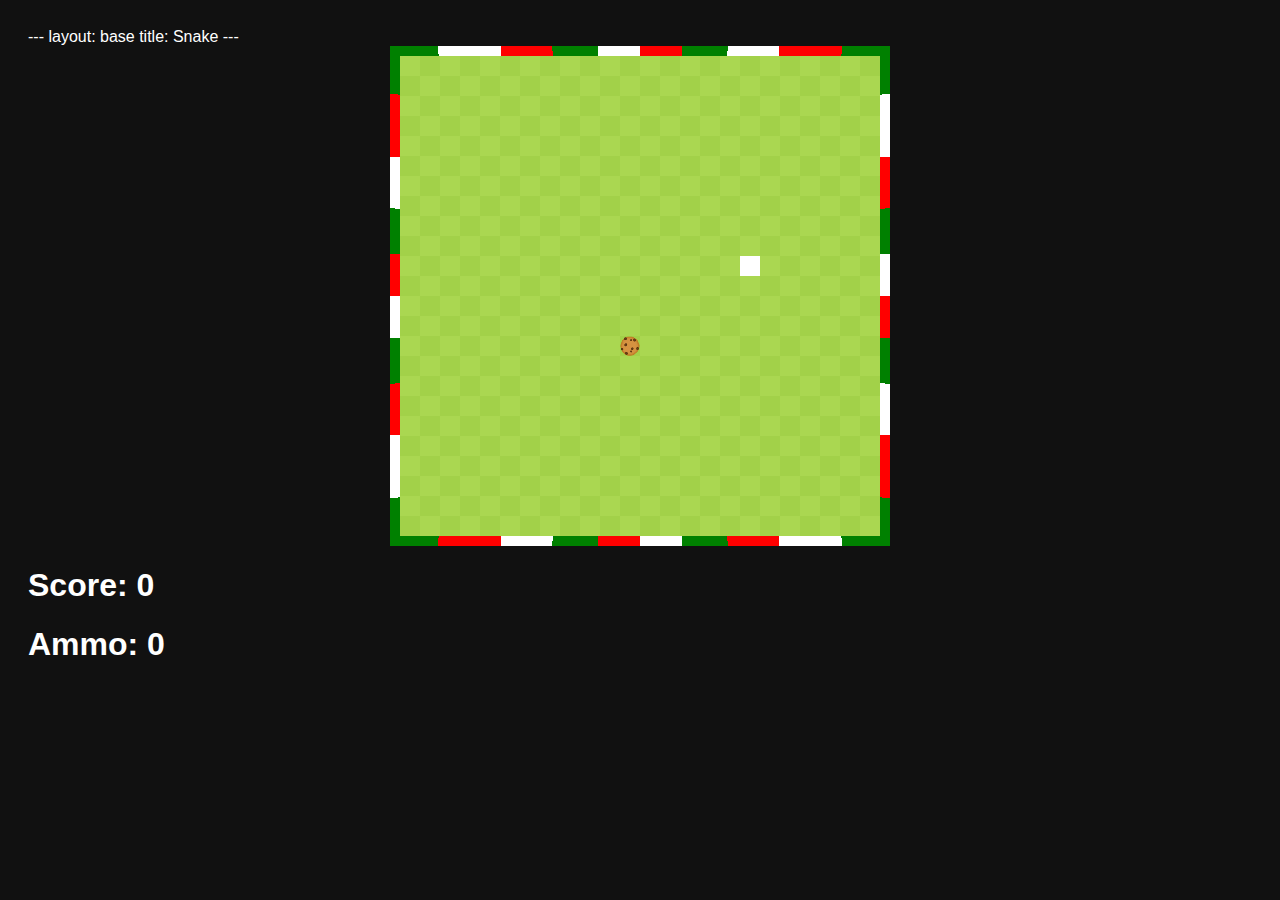
<file: index.html>
---
layout: base
title: Snake
---


<head>
    <title>Snake</title>
    <link rel="stylesheet" href="assets/css/snake.css">
</head>

<body>

    <canvas id="snake" class="wrap" width="480" height="480" tabindex="1"></canvas>

    <div class="container">

        <!-- your score -->
        <header class="pb-3 mb-4 border-bottom border-primary text-dark">
            <h1 class="fs-4">Score: <span id="score_value">0</span></h1>
            <h1 class="fs-4">Ammo: <span id="ammo_value">0</span></h1>
        </header>

        <div class="container bg-secondary" style="text-align:center;">

            <!-- Main Menu -->
            <div id="menu" class="py-4 text-light">
                <p>Welcome to Snake, press <span style="background-color: #FFFFFF; color: #000000">space</span> to begin</p>
                <button id="new_game" class="btn btn-primary">New Game</button>
                <button id="setting_menu" class="btn btn-secondary">Settings</button>
            </div>


            <!-- Game Over -->
            <div id="gameover" class="py-4 text-light">
                <p>Game Over, press <span style="background-color: #FFFFFF; color: #000000">space</span> to try again</p>
                <button id="new_game" class="btn btn-primary">New Game</button>
                <button id="setting_menu" class="btn btn-secondary">Settings</button>
            </div>


            <!-- Play Screen -->
            <canvas id="snake" class="wrap" width="320" height="320" tabindex="1"></canvas>


            <!-- Settings Screen -->
            <div id="setting" class="py-4 text-light setting">

                <!-- settings menu -->
                <p>Settings Screen, press <span style="background-color: #FFFFFF; color: #000000">space</span> to go
                    back to
                    playing</p>
                <a id="new_game2" class="link-alert">new game</a>

                <br>

                <!-- change the snake's speed -->
                <p>Speed:
                    <input id="speed1" type="radio" name="speed" value="120" checked />
                    <label for="speed1">Slow</label>
                    <input id="speed2" type="radio" name="speed" value="75" />
                    <label for="speed2">Normal</label>
                    <input id="speed3" type="radio" name="speed" value="35" />
                    <label for="speed3">Fast</label>
                </p>

                <!-- enable/disable wall collisions -->
                <p>Wall:
                    <input id="wallon" type="radio" name="wall" value="1" checked />
                    <label for="wallon">On</label>
                    <input id="walloff" type="radio" name="wall" value="0" />
                    <label for="walloff">Off</label>
                </p>
            </div>
        </div>
    </div>
</body>

</html>

<script src="assets/js/snake.js"></script>

</html>
</file>
<file: assets/css/snake.css>
body {
    overflow: hidden;
    font-family: 'Segoe UI', Tahoma, Geneva, Verdana, sans-serif !important;
    background-color: #111111 !important;
    color: white !important;
    padding: 20px;
}

.wrap {
    margin-left: auto;
    margin-right: auto;
}

canvas {
    display: none;
    border-width: 10px;
    border-style: solid;
    border-image-slice: 1;
    border-image-source: repeating-conic-gradient(
        from 0deg,
        red 0deg 10deg,
        green 10deg 20deg,
        white 20deg 30deg
    );
}

@keyframes borderAnimation {
    0% {
        border-image-source: repeating-linear-gradient(
            90deg,
            red 0,
            red 10px,
            green 10px,
            green 20px,
            white 20px,
            white 30px
        );
    }
    33% {
        border-image-source: repeating-linear-gradient(
            90deg,
            green 0,
            green 10px,
            white 10px,
            white 20px,
            red 20px,
            red 30px
        );
    }
    66% {
        border-image-source: repeating-linear-gradient(
            90deg,
            white 0,
            white 10px,
            red 10px,
            red 20px,
            green 20px,
            green 30px
        );
    }
    100% {
        border-image-source: repeating-linear-gradient(
            90deg,
            red 0,
            red 10px,
            green 10px,
            green 20px,
            white 20px,
            white 30px
        );
    }
}

canvas:focus {
    outline: none;
}



/* All screens style */
#gameover p,
#setting p,
#menu p {
    font-size: 20px;
}

#gameover a,
#setting a,
#menu a {
    font-size: 30px;
    display: block;
}

#gameover a:hover,
#setting a:hover,
#menu a:hover {
    cursor: pointer;
}

#gameover a:hover::before,
#setting a:hover::before,
#menu a:hover::before {
    content: ">";
    margin-right: 10px;
}

#menu {
    display: block;
}

#gameover {
    display: none;
}

#setting {
    display: none;
}

#setting input {
    display: none;
}

#setting label {
    cursor: pointer;
}

#setting input:checked + label {
    background-color: #fff;
    color: #000;
}
</file>
